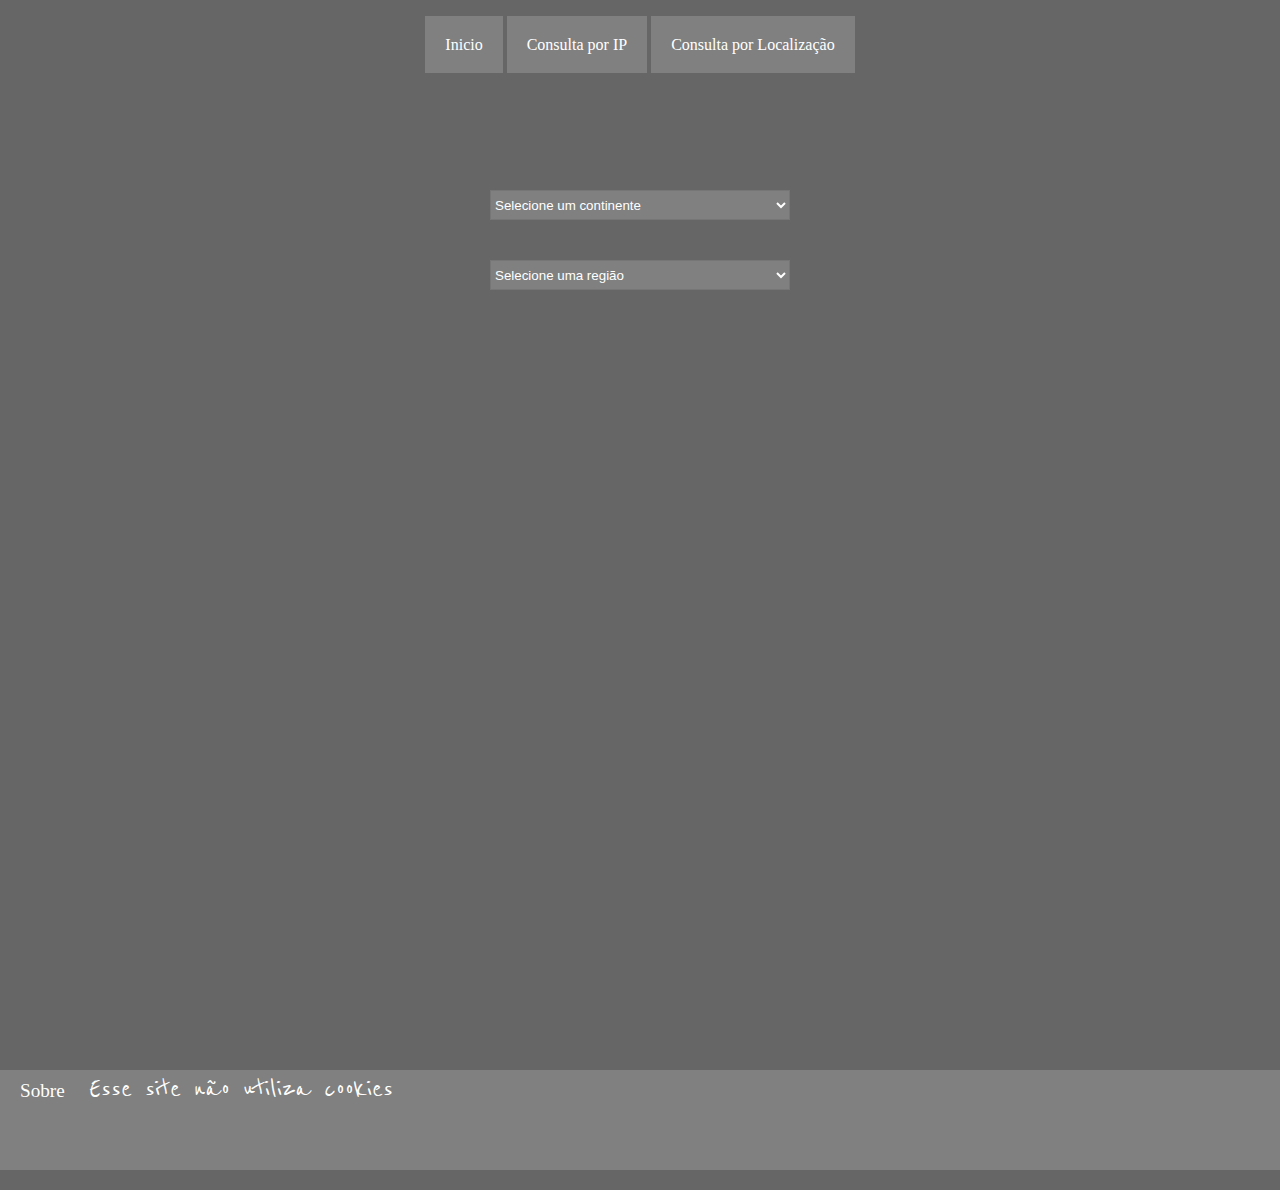
<file: localizacao.html>
<!DOCTYPE html>
<html lang="pt-br">
<head>
    <meta charset="UTF-8">
    <meta http-equiv="X-UA-Compatible" content="IE=edge">
    <meta name="viewport" content="width=device-width, initial-scale=1.0">
    <link rel="stylesheet" href="style.css">
    <title>Document</title>
</head>
<body>

    <header>
        <nav>
            <a href="index.html">Inicio</a>
            <a href="ip.html">Consulta por IP</a>
            <a href="localizacao.html">Consulta por Localização</a>
        </nav>
    </header>
    
    <main>
        <form action="#">
            <select name="" id="" onchange="getContinente(this.value)">
                <option value="" disabled selected>Selecione um continente</option>
                <option value="Africa">Africa</option>
                <option value="America">America</option>
                <option value="Antarctica">Antarctica</option>
                <option value="Asia">Asia</option>
                <option value="Atlantic">Atlantic</option>
                <option value="Australia">Australia</option>
                <option value="Europe">Europe</option>
                <option value="Indian">Indian</option>
                <option value="Pacific">Pacific</option>
            </select>
            
            <select name="" id="select-regiao" onchange="getRegiao(this.value)">
                <option value="" disabled selected>Selecione uma região</option>
            </select>
        </form>

        <ul id="content-cards">

        </ul>
    </main>
    
    <footer>
        <nav>
            <a href="">Sobre</a>
            <p>Esse site não utiliza cookies</p>
        </nav>
    </footer>

    <script src="localizacao.js"></script>
</body>
</html>
</file>
<file: style.css>
@import url('https://fonts.googleapis.com/css2?family=Reenie+Beanie&display=swap');
@import url('https://fonts.googleapis.com/css2?family=Roboto:wght@700&display=swap');

* {
    margin: 0;
    padding: 0;
}

body {
    margin: 20px auto;
    font-family: 'Lato';
    background: #666;
    color: #fff;
    
}

main {
    height: 100vh;
}

header {
    height: 50px;
    display: flex;
    justify-content: center;
    align-items: center;
    margin: 20px;
}

header nav a {
    color: #fff;
    text-decoration: none;
    padding: 20px;
    background: gray;
}

header nav a:hover {
    background: #fff;
    color: black;
}

ul {
    display: flex;
    flex-wrap: wrap;
    justify-content: center;
    margin-top: 100px;
}

ul li {
    list-style: none;
    margin: 1em;
}

ul li:nth-child(even) a{
    position:relative;
    background:#cfc;
}

ul li:nth-child(3n) a{
    position:relative;
    background:#ccf;
  }

ul li a {
    text-decoration: none;
    color: #000;
    background: #ffc;
    display: flex;
    align-items: center;
    justify-content: center;
    flex-direction: column;
    height: 17em;
    width: 17em;
    padding: 1em;
    box-shadow: 5px 5px 7px rgba(33, 33, 33, .7);
    transition: transform .15s linear;
}

ul li a:hover, ul li a:focus {
    box-shadow: 10px 10px 7px rgba(0, 0, 0, .7);
    transform: scale(1.25);
    position: relative;
    z-index: 5;
    cursor: pointer;
}

h3 {
    font-weight: bold;
    font-size: 1.2rem;
    font-family: 'Roboto', sans-serif;
}

p {
    font-size: 2rem;
    font-family: 'Reenie Beanie';
}

/* localizacao */

form {
    margin-top: 100px;
    display: flex;
    justify-content: center;
    align-items: center;
    flex-direction: column;
}

form select {
    width: 300px;
    height: 30px;
    margin: 20px;
    background: gray;
    color: white;
}


/* footer */

footer {
    height: 100px;
    background: gray;
}

footer nav a {
    display: inline;
    text-decoration: none;
    color: white;
    margin: 20px ;
    font-size: 1.2em;
}

footer nav p {
    display: inline;
}

footer nav a:hover {
    text-decoration: underline;
}

/* menu responsivo */

@media all and (max-width: 500px) {
    nav {
        margin-top: 100px;
    }

    nav a {
        display: flex;
        flex-direction: column;
        flex-wrap: wrap;
    }
}
</file>
